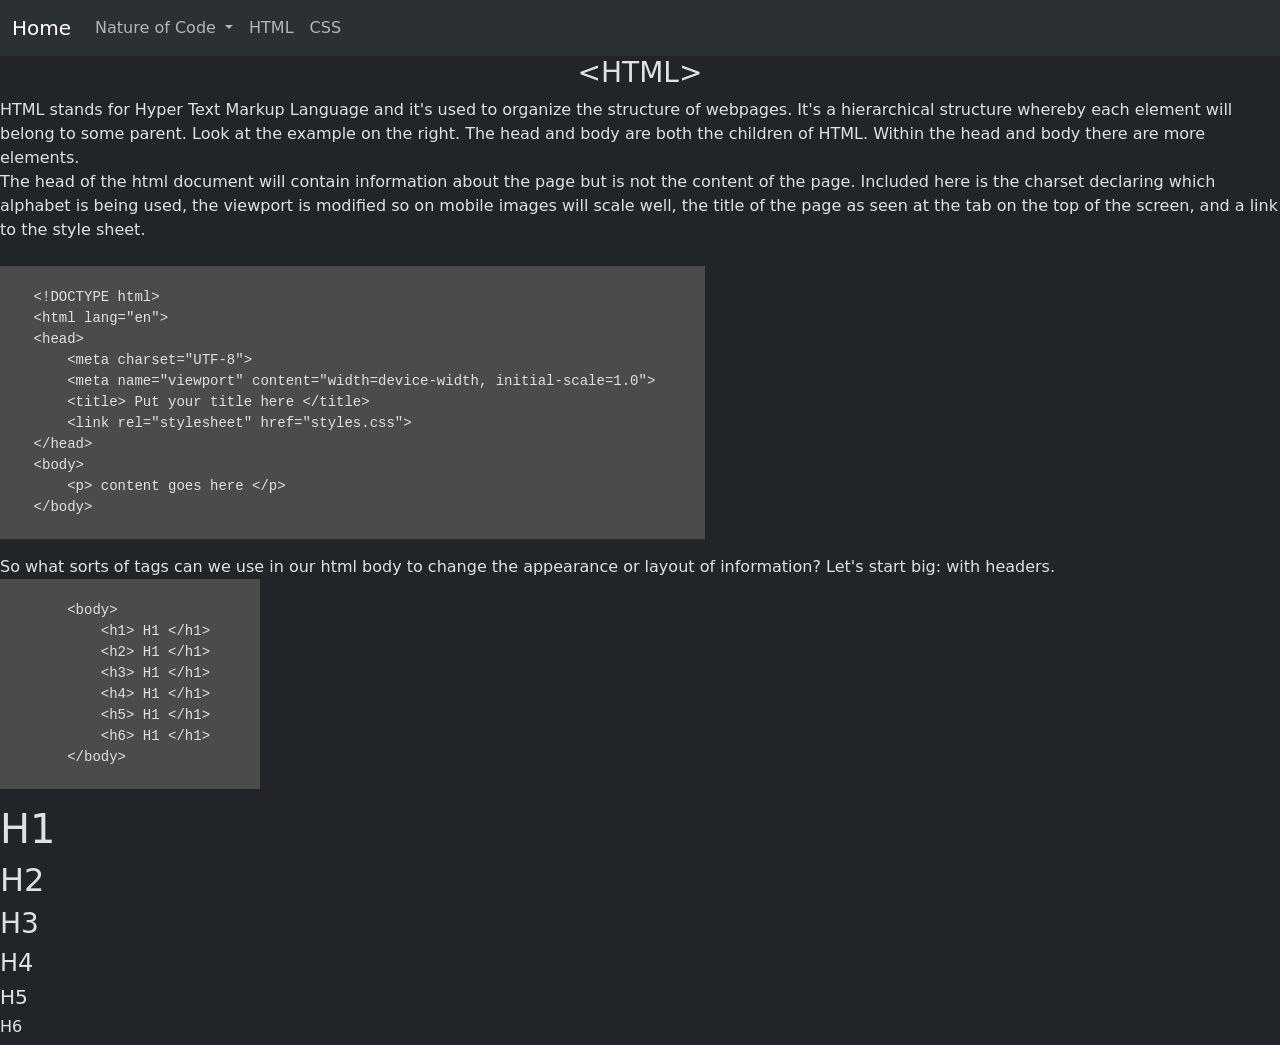
<file: learn/learnhtml.html>
<!DOCTYPE html>
<html lang="en">

<head>
    <meta charset="UTF-8">
    <meta name="viewport" content="width=device-width, initial-scale=1.0">
    <title>Learn HTML</title>

    <!-- External CSS -->
    <link rel="stylesheet" href="/styles.css">

    <!-- Bootstrap CSS -->
    <link href="https://cdn.jsdelivr.net/npm/bootstrap@5.3.8/dist/css/bootstrap.min.css" rel="stylesheet">
</head>

<body data-bs-theme="dark">
    <nav class="navbar navbar-expand-lg bg-body-tertiary">
        <div class="container-fluid">
            <a class="navbar-brand" href="/index.html">Home</a>
            <button class="navbar-toggler" type="button" data-bs-toggle="collapse"
                data-bs-target="#navbarSupportedContent" aria-controls="navbarSupportedContent" aria-expanded="false"
                aria-label="Toggle navigation">
                <span class="navbar-toggler-icon"></span>
            </button>
            <div class="collapse navbar-collapse" id="navbarSupportedContent">
                <ul class="navbar-nav me-auto mb-2 mb-lg-0">
                    <li class="nav-item dropdown">
                        <a class="nav-link dropdown-toggle" href="#" role="button" data-bs-toggle="dropdown"
                            aria-expanded="false">
                            Nature of Code
                        </a>
                        <ul class="dropdown-menu">
                            <li><a class="dropdown-item" href="/learn/learnjs.html">Overview</a></li>
                            <li><a class="dropdown-item" href="/chapters/0random/random.html">Randomness</a></li>
                            <li><a class="dropdown-item" href="/chapters/1vector/vector.html">Vectors</a></li>
                            <li><a class="dropdown-item" href="/chapters/2force/force.html">Forces</a></li>
                        </ul>
                    <li class="nav-item">
                        <a class="nav-link" href="/learn/learnhtml.html">HTML</a>
                    </li>
                    <li class="nav-item">
                        <a class="nav-link" href="/learn/learncss.html">CSS</a>
                    </li>
                </ul>
            </div>
        </div>
    </nav>
    <div>
        <h3 class="text-center">&lt;HTML&gt;</h3>
        HTML stands for Hyper Text Markup Language and it's used to organize the structure of webpages. It's a
        hierarchical structure
        whereby each element will belong to some parent. Look at the example on the right. The head and body are
        both the children of HTML. Within the head and body there are more elements.
        <br>
        The head of the html document will contain information about the page but is not the content of the
        page. Included here is the charset declaring which alphabet is being used,
        the viewport is modified so on mobile images will scale well,
        the title of the page as seen at the tab on the top of the screen,
        and a link to the style sheet.
        <br>
        <br>
        <pre class="text-start"><div class="textExample">
    &lt;!DOCTYPE html&gt;
    &lt;html lang="en"&gt;
    &lt;head&gt;
        &lt;meta charset="UTF-8"&gt;
        &lt;meta name="viewport" content="width=device-width, initial-scale=1.0"&gt;
        &lt;title&gt; Put your title here &lt;/title&gt;
        &lt;link rel="stylesheet" href="styles.css"&gt;
    &lt;/head&gt;
    &lt;body&gt;
        &lt;p&gt; content goes here &lt;/p&gt;
    &lt;/body&gt;
        </div></pre>
        So what sorts of tags can we use in our html body to change the appearance or layout of information?
        Let's start big: with headers.
        <pre class="text-start"><code class="textExample">
        &lt;body&gt;
            &lt;h1&gt; H1 &lt;/h1&gt;
            &lt;h2&gt; H1 &lt;/h1&gt;
            &lt;h3&gt; H1 &lt;/h1&gt;
            &lt;h4&gt; H1 &lt;/h1&gt;
            &lt;h5&gt; H1 &lt;/h1&gt;
            &lt;h6&gt; H1 &lt;/h1&gt;
        &lt;/body&gt;
    </code></pre>
        <h1>H1</h1>
        <h2>H2</h2>
        <h3>H3</h3>
        <h4>H4</h4>
        <h5>H5</h5>
        <h6>H6</h6>
    </div>


    <script src="https://cdn.jsdelivr.net/npm/bootstrap@5.3.8/dist/js/bootstrap.bundle.min.js"></script>
</body>

</html>
</file>
<file: styles.css>
.toBeCopied {
    background-color: lightgray;
    display: inline-block;
}

.p5Reference {
    color: violet;
    display: inline-block;
}

.textExample {
    background-color: rgb(75, 75, 75);
    display: inline-block;
    padding-right: 50px;
}

.quote {
    font-style: italic;
}

.center {
    text-align: center;
}
</file>
